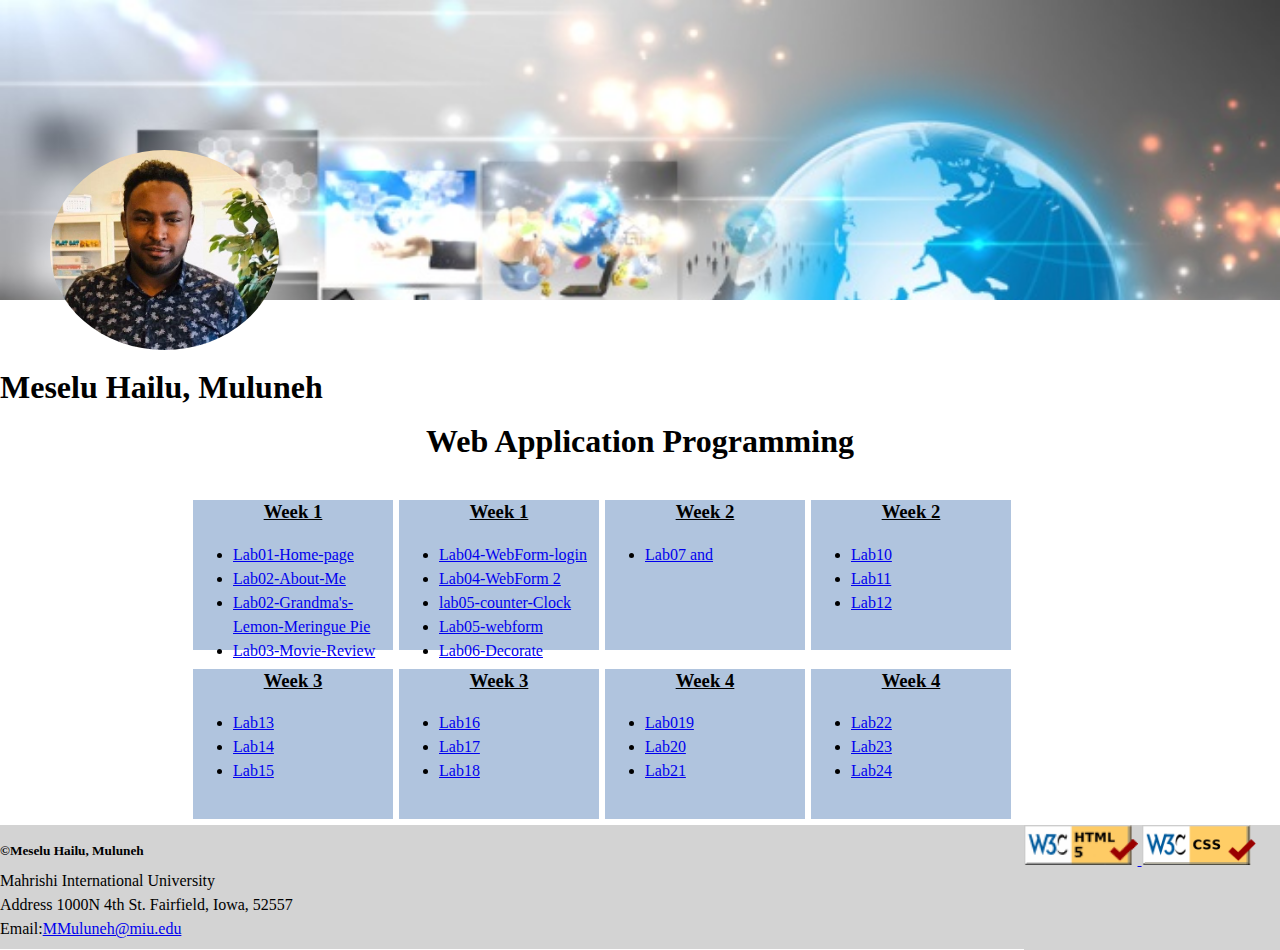
<file: index.html>
<!DOCTYPE html>
<html lang="en">

<head>
    <meta charset="UTF-8" />
    <meta name="viewport" content="width=device-width, initial-scale=1.0">
    <title>My web site</title>
    <link href="start.css" rel="stylesheet" />
</head>

<body>
    <div id="h">
        <div id="picture">
            <img id="picture2" src="./image/photo_2020-02-19_10-13-44.jpg" alt="my picture">
        </div>
    </div>
    <div class="myname">
        <h1>Meselu Hailu, Muluneh</h1>
    </div>

    <div class="continer">
        <h1>Web Application Programming</h1>
        <div class="column1">
            <div class="labTitile">
                <h3>Week 1</h3>
                <ul>
                    <li><a href="index.html">Lab01-Home-page</a></li>
                    <Li><a href="aboutme.html">Lab02-About-Me</a></li>
                    <Li><a href="pie.html">Lab02-Grandma's-Lemon-Meringue Pie</a></li>
                    <Li><a href="tmnt.html">Lab03-Movie-Review</a></li>
                </ul>
            </div>
            <div class="labTitile">
                <h3>Week 3</h3>
                <ul>
                    <li><a href="index.html">Lab13</a></li>
                    <Li><a href="index.html">Lab14</a></li>
                    <Li><a href="index.html">Lab15</a></li>
                </ul>
            </div>
        </div>
        <div class="column2">
            <div class="labTitile">
                <h3>Week 1</h3>
                <ul>
                    <Li><a href="webform1.html">Lab04-WebForm-login</a></li>
                    <Li><a href="login.html">Lab04-WebForm 2</a></li>
                    <li><a href="./clock/index.html">lab05-counter-Clock</a></li>
                    <Li><a href="./email/webform1.html">Lab05-webform</a></li>
                    <Li><a href="./testdecorate/decorate.html">Lab06-Decorate</a></li>
                </ul>
            </div>
            <div class="labTitile">
                <h3>Week 3</h3>
                <ul>
                    <li><a href="index.html">Lab16</a></li>
                    <Li><a href="index.html">Lab17</a></li>
                    <Li><a href="index.html">Lab18</a></li>
                </ul>
            </div>
        </div>
        <div class="column3">
            <div class="labTitile">
                <h3>Week 2</h3>
                <ul>
                    <Li><a href="Assigment-7and-8.js">Lab07 and </a></li>
                </ul>
            </div>
            <div class="labTitile">
                <h3>Week 4</h3>
                <ul>
                    <li><a href="index.html">Lab019</a></li>
                    <Li><a href="index.html">Lab20</a></li>
                    <Li><a href="index.html">Lab21</a></li>
                </ul>
            </div>

        </div>
        <div class="column4">
            <div class="labTitile">
                <h3>Week 2</h3>
                <ul>
                    <li><a href="index.html">Lab10</a></li>
                    <Li><a href="index.html">Lab11</a></li>
                    <Li><a href="index.html">Lab12</a></li>
                </ul>
            </div>
            <div class="labTitile">
                <h3>Week 4</h3>
                <ul>
                    <li><a href="index.html">Lab22</a></li>
                    <Li><a href="index.html">Lab23</a></li>
                    <Li><a href="index.html">Lab24</a></li>
                </ul>
            </div>

        </div>
    </div>
    <div class="footer">
        <div class="signature">
            <h5>&copy;Meselu Hailu, Muluneh</h5>
            <p>Mahrishi International University</p>
            <p>Address 1000N 4th St. Fairfield, Iowa, 52557</p>
            <p>Email:<a href="mailto:MMuluneh@miu.edu">MMuluneh@miu.edu</a></p>
        </div>
        <div class="validate">
            <a href="https://validator.w3.org/check/referer"><img src="./image/w3c-html.png" alt="validator" />
            </a>
            <a href="https://jigsaw.w3.org/css-validator/check/referer"><img src="./image/120px-Valid_CSS.png"
                    alt="validator" />
            </a>
        </div>
    </div>
</body>

</html>
</file>
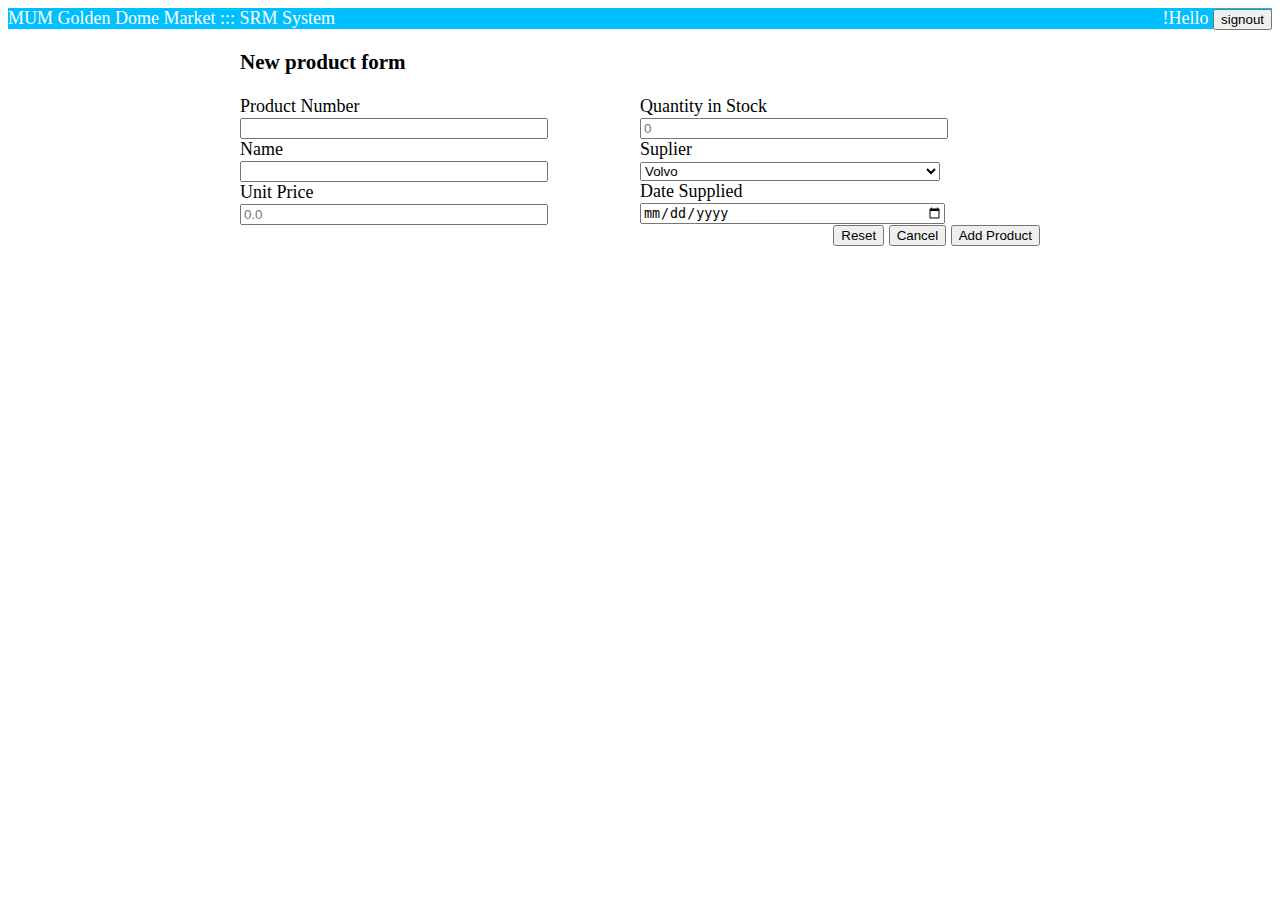
<file: login.html>
<!DOCTYPE html>
<html lang="en">

<head>
    <meta charset="UTF-8">
    <meta name="viewport" content="width=device-width, initial-scale=1.0">
    <title>Document</title>
    <link href="cssweb2.css" rel="stylesheet" />
</head>

<body>
    <div id="header">
        MUM Golden Dome Market ::: SRM System
        <div class="signout">
            <form>
                <Label>!Hello</Label>
                <button type="submit" height=>signout</button>
            </form>
        </div>
    </div>
    <div class="table">
        <h3>
            New product form
        </h3>
        <div id="left">
            <div>
                <label>Product Number</label>
            </div>
            <div>
                <input type="text">
            </div>
            <div>
                <label>Name</label>
            </div>
            <div>
                <input type="text">
            </div>
            <div>
                <label>Unit Price</label>
            </div>
            <div>
                <input type="number" placeholder="0.0">
            </div>
        </div>
        <div id="right">
            <div>
                <label>Quantity in Stock</label>
            </div>
            <div>
                <input type="texr" min="0" placeholder="0">
            </div>
            <div>
                <label>Suplier</label>
            </div>
            <select>
                <option value="select supplier">Volvo</option>
                <option value="volo">Saab</option>
                <option value="mercedes">Mercedes</option>
                <option value="audi">Audi</option>
            </select>
            <div>
                
            </div>
            <div>
                <label>Date Supplied</label>
            </div>
            <div>
                <input type="date" min="2014-3-24">
            </div>
            <div id="btn">
                <button type="reset">Reset</button>
                <button type="cancel">Cancel</button>
                <button type="submit">Add Product</button>
            </div>
        </div>
    </div>
</body>

</html>
</file>
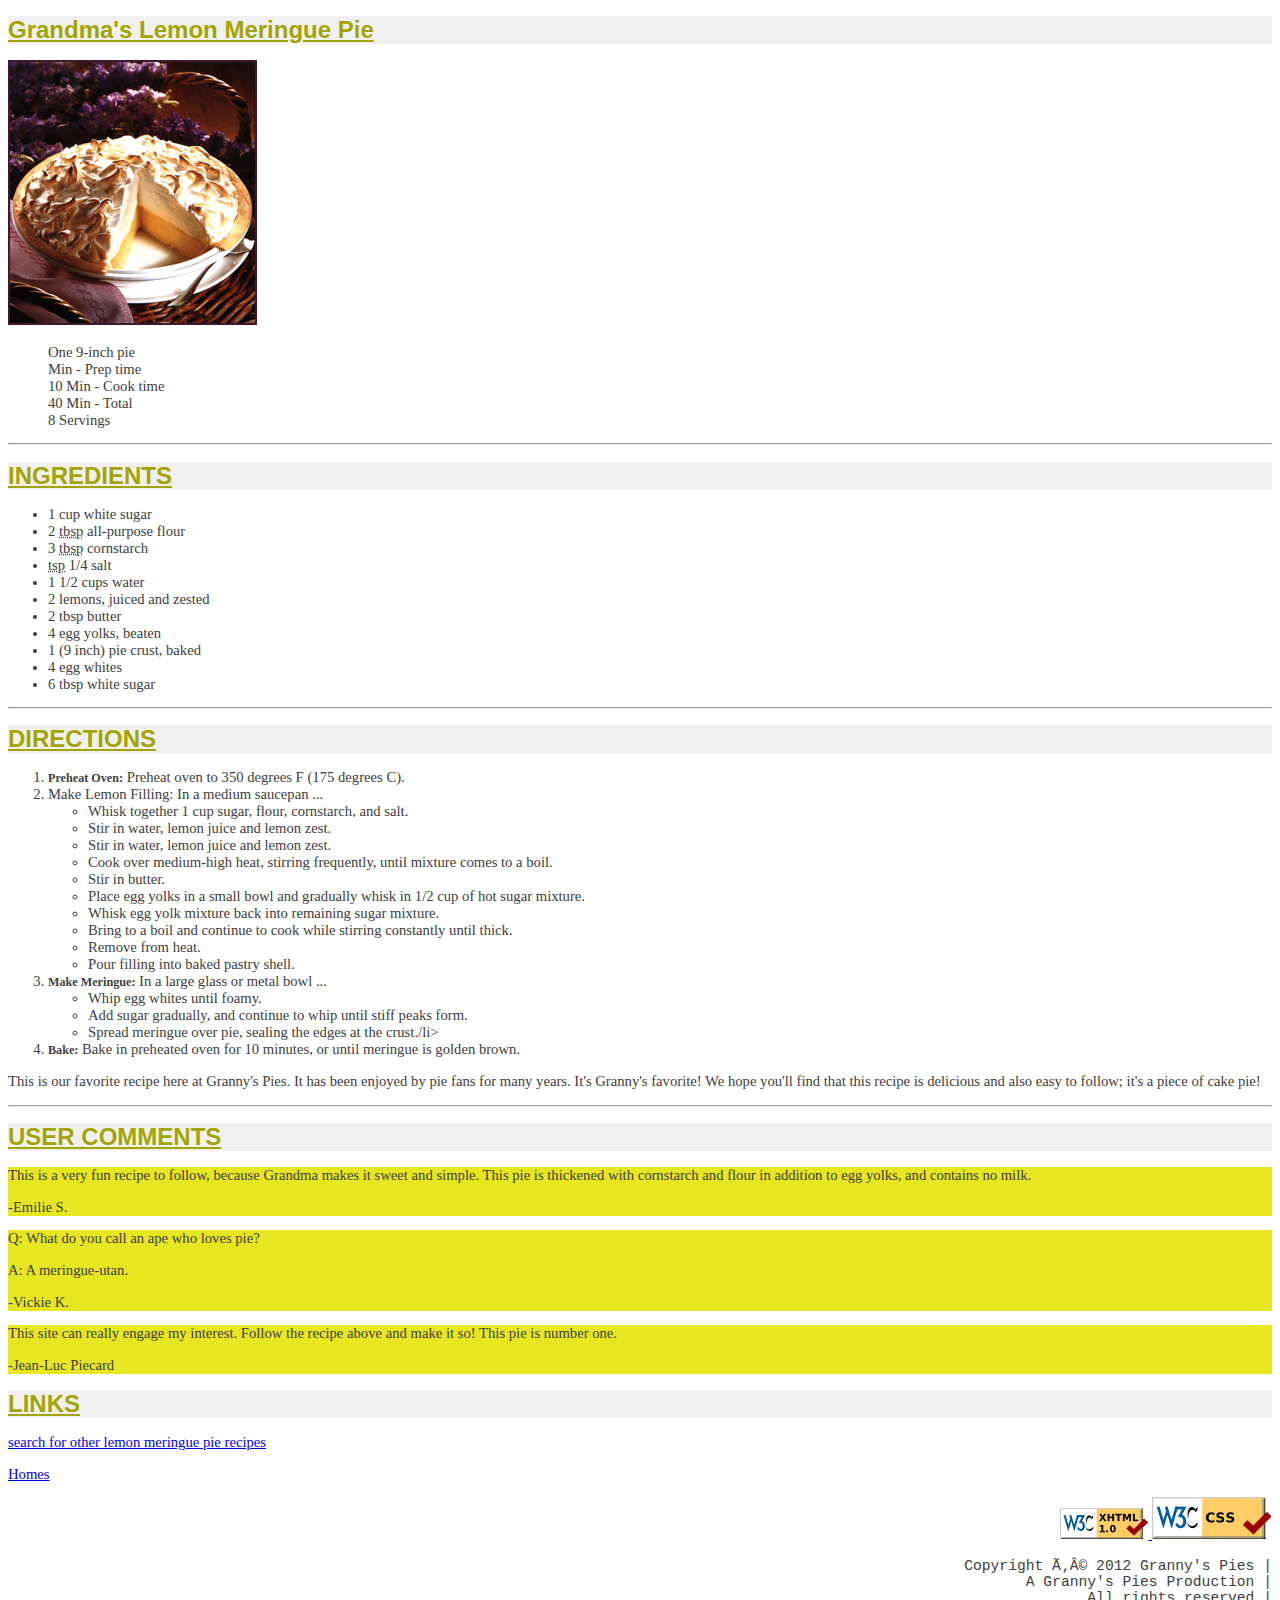
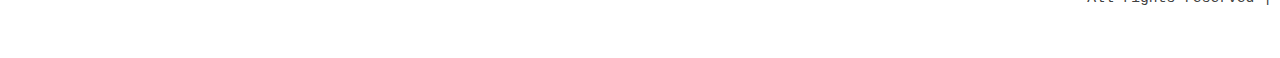
<file: pie.html>
<!DOCTYPE html>
<html lang="en">

<head>
    <meta charset="UTF-8">
    <meta name="viewport" content="width=device-width, initial-scale=1.0">
    <title>Granny's Pies</title>
    <link href="recipe.css" rel="stylesheet">
</head>

<body>
    <h1> Grandma's Lemon Meringue Pie</h1>
    <div>
        <img src="./image/pie.jpg" alt="Grandma's Lemon Meringue Pie">
    </div>
    <ul id="menu">
        <li>One 9-inch pie</li>
        <li> Min - Prep time</li>
        <li>10 Min - Cook time</li>
        <li>40 Min - Total</li>
        <li>8 Servings</li>
        
    </ul>
    <hr>
    <div>
        <h1>
            INGREDIENTS
        </h1>
    </div>
    <ul>
        <li>1 cup white sugar</li>
        <li>2 <abbr title="tablespoons">tbsp</abbr> all-purpose flour</li>
        <li>3 <abbr title="tablespoons">tbsp</abbr> cornstarch</li>
        <li><abbr title="teaspoon">tsp</abbr> 1/4 salt</li>
        <li>1 1/2 cups water</li>
        <li>2 lemons, juiced and zested</li>
        <li>2 tbsp butter</li>
        <li>4 egg yolks, beaten</li>
        <li>1 (9 inch) pie crust, baked</li>
        <li>4 egg whites</li>
        <li>6 tbsp white sugar</li>
    </ul>
    <hr />
    <div>
        <h1>
            DIRECTIONS
        </h1>
    </div>
    <ol>
        <li>
            <h5>Preheat Oven:</h5> Preheat oven to 350 degrees F (175 degrees C).
        </li>
        <li> Make Lemon Filling: In a medium saucepan ...
            <ul>
                <li>Whisk together 1 cup sugar, flour, cornstarch, and salt.</li>
                <li>Stir in water, lemon juice and lemon zest.</li>
                <li> Stir in water, lemon juice and lemon zest.</li>
                <li>Cook over medium-high heat, stirring frequently, until mixture comes to a boil.</li>
                <li> Stir in butter.</li>
                <li> Place egg yolks in a small bowl and gradually whisk in 1/2 cup of hot sugar mixture.</li>
                <li> Whisk egg yolk mixture back into remaining sugar mixture.</li>
                <li>Bring to a boil and continue to cook while stirring constantly until thick.</li>
                <li> Remove from heat.</li>
                <li>Pour filling into baked pastry shell.
                </li>
            </ul>
        </li>
        <li>
            <h5>Make Meringue:</h5> In a large glass or metal bowl ...
            <ul>
                <li>Whip egg whites until foamy.</li>
                <li>Add sugar gradually, and continue to whip until stiff peaks form.</li>
                <li>Spread meringue over pie, sealing the edges at the crust./li>
            </ul>
        </li>
        <li>
            <h5>Bake:</h5> Bake in preheated oven for 10 minutes, or until meringue is golden brown.
        </li>
    </ol>
    <div>
        <p>This is our favorite recipe here at Granny's Pies. It has been enjoyed by pie fans for many years.
            It's Granny's favorite! We hope you'll find that this recipe is delicious and also easy to follow;
            it's a piece of cake pie!
        </p>

    </div>
    <hr />
    <div>
        <h1>
            USER COMMENTS
        </h1>
    </div>
    <div class="comment">
        <p> This is a very fun recipe to follow, because Grandma makes it sweet and simple. This pie is thickened with
            cornstarch and flour in addition to egg yolks, and contains no milk.</p>

        <p>-Emilie S.</p>

    </div>
    <div class="comment">
        <p>Q: What do you call an ape who loves pie?</p>
        <p>A: A meringue-utan.</p>

        <p>-Vickie K.</p>

    </div>
    <div class="comment">
        <p> This site can really engage my interest. Follow the recipe above and make it so! This pie is number one.</p>

        <p>-Jean-Luc Piecard</p>

    </div>
    <div>
        <h1>
            LINKS
        </h1>
    </div>

    <p><a href="http://www.google.com/search?q=lemon+meringue+pie+recipe&start=10">search for other lemon meringue pie
            recipes</a></p>
    <p><a href="index.html">Homes</a></p>

    <div class="footer2">
        <a href="https://validator.w3.org/check/referer"><img src="./image/valid-xhtml10.png" alt="validator" />
        </a>
        <a href="https://jigsaw.w3.org/css-validator/check/referer"><img src="./image/120px-Valid_CSS.png"
                alt="validator" />
        </a>
        <pre >
        Copyright Ã‚Â© 2012 Granny's Pies |
        A Granny's Pies Production |
        All rights reserved |

    </pre>
    </div>
</body>

</html>
</file>
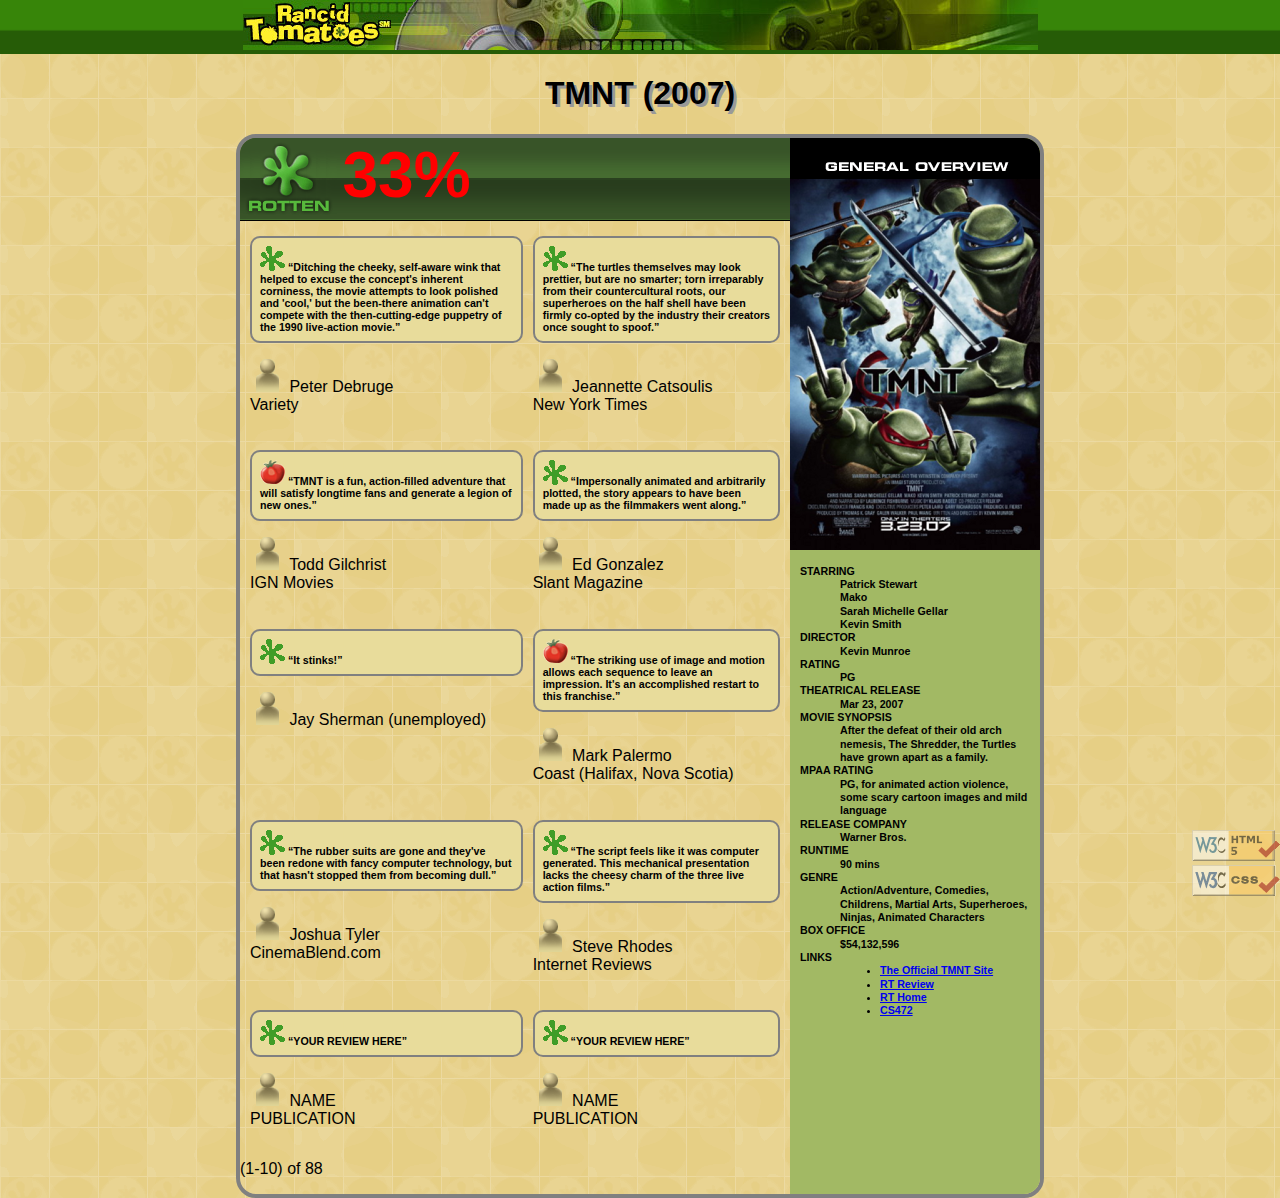
<file: tmnt.html>
<!DOCTYPE html>
<html lang="en">
<head>
	<meta http-equiv="Content-Type" content="text/html; charset=UTF-8">
	<title>TMNT - Rancid Tomatoes</title>


	<link href="tmnt.css" type="text/css" rel="stylesheet">
</head>

<body>
	<div id="header">
		<img src="./image/banner.png" alt="Rancid Tomatoes">
	</div>

	<h1>TMNT (2007)</h1>
	<div class="container">
		<div id="overall">
			<div class="overall">
				<img src="./image/rottenbig.png" alt="Rotten">
				<span>33%</span>
			</div>
			<div>
				<div class="review">
					<div>
						<p class="comment">
							<img src="./image/rotten.gif" alt="Rotten">
							<q>Ditching the cheeky, self-aware wink that helped to excuse the concept's inherent
								corniness,
								the
								movie
								attempts to look polished and 'cool,' but the been-there animation can't compete with
								the
								then-cutting-edge
								puppetry of the 1990 live-action movie.</q>
						</p>
						<p class="person">
							<img src="./image/critic.gif" alt="Critic">
							Peter Debruge <br>
							Variety
						</p>
					</div>
					<div>
						<p class="comment">
							<img src="./image/rotten.gif" alt="Rotten">
							<q>The turtles themselves may look prettier, but are no smarter; torn irreparably from their
								countercultural
								roots, our superheroes on the half shell have been firmly co-opted by the industry their
								creators
								once
								sought to spoof.</q>
						</p>
						<p class="person">
							<img src="./image/critic.gif" alt="Critic">
							Jeannette Catsoulis <br>
							New York Times
						</p>
					</div>
					<div>
						<p class="comment">
							<img src="./image/fresh.gif" alt="Fresh">
							<q>TMNT is a fun, action-filled adventure that will satisfy longtime fans and generate a
								legion
								of
								new
								ones.</q>
						</p>
						<p class="person">
							<img src="./image/critic.gif" alt="Critic">
							Todd Gilchrist <br>
							IGN Movies
						</p>
					</div>
					<div>
						<p class="comment">
							<img src="./image/rotten.gif" alt="Rotten">
							<q>Impersonally animated and arbitrarily plotted, the story appears to have been made up as
								the
								filmmakers
								went
								along.</q>
						</p>
						<p class="person">
							<img src="./image/critic.gif" alt="Critic">
							Ed Gonzalez <br>
							Slant Magazine
						</p>
					</div>
					<div>
						<p class="comment">
							<img src="./image/rotten.gif" alt="Rotten">
							<q>It stinks!</q>
						</p>
						<p class="person">
							<img src="./image/critic.gif" alt="Critic">
							Jay Sherman (unemployed)
						</p>
					</div>
					<div>
						<p class="comment">
							<img src="./image/fresh.gif" alt="Fresh">
							<q>The striking use of image and motion allows each sequence to leave an impression. It's an
								accomplished
								restart to this franchise.</q>
						</p>
						<p class="person">
							<img src="./image/critic.gif" alt="Critic">
							Mark Palermo <br>
							Coast (Halifax, Nova Scotia)
						</p>
					</div>
					<div>
						<p class="comment">
							<img src="./image/rotten.gif" alt="Rotten">
							<q>The rubber suits are gone and they've been redone with fancy computer technology, but
								that
								hasn't
								stopped
								them from becoming dull.</q>
						</p>
						<p class="person">
							<img src="./image/critic.gif" alt="Critic">
							Joshua Tyler <br>
							CinemaBlend.com
						</p>
					</div>
					<div>
						<p class="comment">
							<img src="./image/rotten.gif" alt="Rotten">
							<q>The script feels like it was computer generated. This mechanical presentation lacks the
								cheesy
								charm
								of
								the
								three live action films.</q>
						</p>

						<p class="person">
							<img src="./image/critic.gif" alt="Critic">
							Steve Rhodes <br>
							Internet Reviews
						</p>
					</div>
					<div>
						<p class="comment">
							<img src="./image/rotten.gif" alt="Rotten">
							<q>YOUR REVIEW HERE</q>
						</p>
						<p class="person">
							<img src="./image/critic.gif" alt=" Critic">
							NAME <br>
							PUBLICATION
						</p>
					</div>




					<div>
						<p class="comment">
							<img src="./image/rotten.gif" alt="Rotten">
							<q>YOUR REVIEW HERE</q>
						</p>
						<p>
							<img src="./image/critic.gif" alt="Critic">
							NAME <br>
							PUBLICATION
						</p>
					</div>
				</div>
			</div>
			<div id="page">
				<p>(1-10) of 88</p>
			</div>

		</div>
		<div id="general">
			<div>
				<img src="./image/overview.png" alt="general overview">

			</div>

			<dl>
				<dt>STARRING</dt>
				<dd>Patrick Stewart <br> Mako <br> Sarah Michelle Gellar <br> Kevin Smith</dd>

				<dt>DIRECTOR</dt>
				<dd>Kevin Munroe</dd>

				<dt>RATING</dt>
				<dd>PG</dd>

				<dt>THEATRICAL RELEASE</dt>
				<dd>Mar 23, 2007</dd>

				<dt>MOVIE SYNOPSIS</dt>
				<dd>After the defeat of their old arch nemesis, The Shredder, the Turtles have grown apart as a family.
				</dd>

				<dt>MPAA RATING</dt>
				<dd>PG, for animated action violence, some scary cartoon images and mild language</dd>

				<dt>RELEASE COMPANY</dt>
				<dd>Warner Bros.</dd>

				<dt>RUNTIME</dt>
				<dd>90 mins</dd>

				<dt>GENRE</dt>
				<dd>Action/Adventure, Comedies, Childrens, Martial Arts, Superheroes, Ninjas, Animated Characters</dd>

				<dt>BOX OFFICE</dt>
				<dd>$54,132,596</dd>

				<dt>LINKS</dt>
				<dd>
					<ul>
						<li><a href="http://www.ninjaturtles.com/">The Official TMNT Site</a></li>
						<li><a href="http://www.rottentomatoes.com/m/teenage_mutant_ninja_turtles/">RT Review</a></li>
						<li><a href="http://www.rottentomatoes.com/">RT Home</a></li>
						<li><a href="http://mumstudents.org/cs472/">CS472</a></li>
					</ul>
				</dd>
			</dl>


		</div>
	</div>
	<div id="footer">
		<a href="https://validator.w3.org/check/referer"><img src="./image/w3c-html.png" alt="Valid HTML5"></a>
		<br />
		<a href="https://jigsaw.w3.org/css-validator/check/referer"><img src="./image/w3c-css.png" alt="Valid CSS"></a>

	</div>


</body>

</html>
</file>
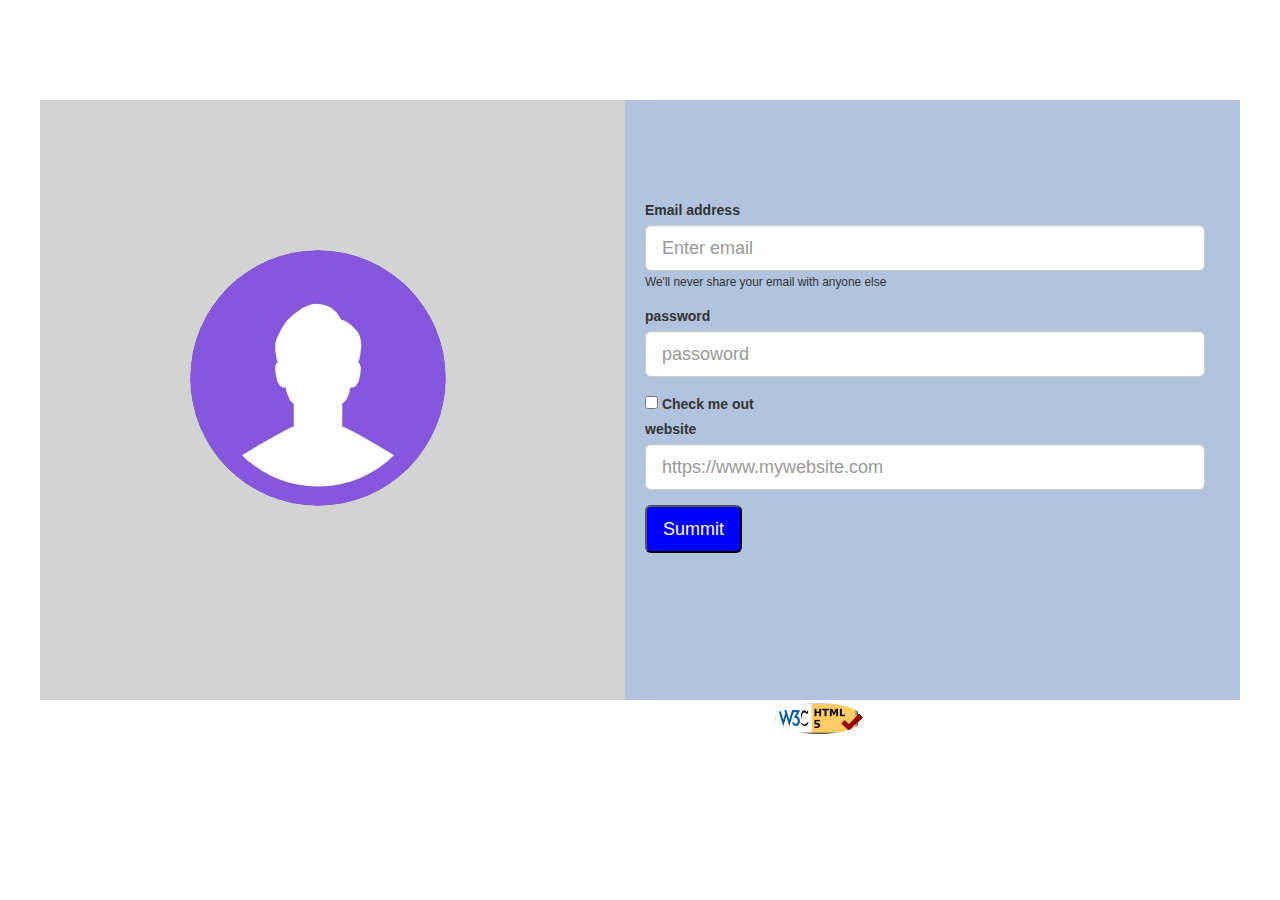
<file: webform1.html>
<!DOCTYPE html>
<html lang="en">

<head>
    <meta charset="UTF-8">
    <meta name="viewport" content="width=device-width, initial-scale=1.0">
    <title>LogIn</title>
    <link href="login-webform.css" rel="stylesheet" />
    <link rel="stylesheet" href="https://maxcdn.bootstrapcdn.com/bootstrap/3.4.1/css/bootstrap.min.css">
</head>

<body>
    <div id="continer">
        <div class="leftside">
            <img src="./image/pic.jpeg" alt="user">
        </div>
        <div class="rightside">
            <form class="content">
                <div class="form-group">
                    <label for="Email">Email address</label>
                    <input class="form-control input-lg" id="Email" type="email" placeholder="Enter email" required>
                    <small>We'll never share your email with anyone else</small>
                </div>
                <div class="form-group">
                    <label for="password">password</label>
                    <input class="form-control input-lg" id="password" type="password" required pattern="(?=.*\d)(?=.*[a-z])(?=.*[A-Z]).{10,}" placeholder="passoword">
                </div>
                <div>
                    <input type="checkbox" required class=".checkbox-info">
                    <label>Check me out</label>
                </div>
                <div class="form-group">
                    <label for="url">website</label>
                    <input type="url" class="form-control input-lg" id="url" placeholder="https://www.mywebsite.com" pattern="https://.*" required>
                </div>
                <div >
                    <button class="summit btn-lg">Summit</button>
                </div>
            </form>
            <div class="validate">
                <a href="https://validator.w3.org/check/referer"><img src="./image/w3c-html.png" alt="validator" />
                </a>
            </div>
        </div>
    </div>

</body>

</html>
</file>
<file: start.css>
body{
    margin: 0;
    padding: 0;
    font-size: 100%;
    line-height: 1;
  
}
#h{
    height: 350px;
  
}
#picture{
    background-image: url(image/future-technology.jpg);
    background-repeat: no-repeat;
    background-size: cover;
    height: 300px;
    
}
#picture2{
  height: 200px;
  margin-top: 150px;
  margin-left: 50px;
  border-radius: 50%;
}
.myname{
    font-weight: bold;
    left: 30px;
}
img{
   height: 40px;
}
.continer{
width: 900px;
margin: auto;
height: 400px;
text-align: center;
}
.column1{
width: 200px;
float: left;
border: white solid;
}
.column2{
width: 200px;
float: left;
border: white solid;
}
.column3{
 width: 200px;
 float: left;
 border: white solid;
}
.column4{
 width: 200px;
 float: left;
 border: white solid;
}
.labTitile{
    height: 150px;
    text-align: left;
    background-color: lightsteelblue;
    line-height: 1.5em;
}
.labTitile>h3{
    text-align: center;
    text-decoration: underline;
    font-weight: bold;
}
.footer{
   
    width: 100%; 
    margin: auto;
    line-height: 0.5em; 
    
}
.signature{
width: 80%;
float: left;
background-color: lightgrey;

}
.validate{
    background-color: lightgrey;
    height: 125px;
    width: 20%;
    float: left;
    
}
</file>
<file: cssweb2.css>
#header{
    text-align: lef;
color: white;
    background-color:deepskyblue;
font-size: large;

}
#header .signout
{
    float: right;
}
.coniner  left
{margin: 250px;
    float: left;
}

.table
{
    
margin: auto;
max-width: 800px;
font-size: large;
}
#left
{float: left;
    width: 400px;
}
#right
{width: 400px;
    float: right;
}
#btn
{
    float: right;
}
input{
    width: 300px;
}
select{
    width:  300px;
}
</file>
<file: recipe.css>
h1{
    text-decoration: underline;
    text-align: left;
    font-size: 18pt;
    color: rgb(164, 164,0);
    background-color: rgb(240,240,240);
    font-family: 'lucida sans unicode','Helvettica','Arial','sans=serif'
    

}
header{
    text-align: center;
    font-weight: bold;
    font-size: 22pt;
  
}
body{
    background-color: white;
    color: rgb(64, 64,64);
    font-size: 11pt;
    font-family: Georgia, 'Times New Roman', Times, serif;
}
abbr:hover{
    text-decoration: underline;
    
}
    
#menu
{
    list-style-type: none;
}
h5{
    display: inline;
}
.comment
{
    background-color: rgb(230, 230, 33);
}

.footer2
{
    
    text-align: right;
}
</file>
<file: tmnt.css>
body {
    margin: 0;
    /* font-size: 8pt; */
    font-family: Verdana, Tahoma, sans-serif;
    background-image: url(./image/background.png);
}
.container {
    max-width: 800px;
    margin: auto;
    border: 4px solid gray;
    border-radius: 20px;
    overflow: hidden;
    display: grid;
    grid-template-columns: 550px auto;
}
#general {
    background-color: #A2B964;
     float: right; 
    width: 250px;
    
}
#overall{
    max-width: 550px;
    float: left; 
}

#footer {
    position: fixed;
    opacity: 0.5;
    bottom: 0;
    padding: 0;
    right: 0;
}
#header{
    text-align: center;
    background-image: url(./image/bannerbg.png);
    background-repeat: repeat-x;
    background-size: 50px;
}
h1
{
    text-align: center;
    font-weight: bold;
    font-size: 24pt;
    font-family: Tahoma,Verdana,sans-serif;
   text-shadow: 3px 3px #999999;
}
.general{
    background-color: #A2B964;
    font-size: 8pt;
    font-family: Arial,sans-serif;
}
dl{
    font-weight: bolder;
    line-height: 10pt;
}

#overall .overall {
    background-image: url(./image/rbg.png);
    background-repeat: repeat-x;
    width: 100%;
}
.overall span {
    display: inline-block;
    font-size: 48pt;
    color: red;
    font-weight: bold;
    vertical-align: top;
}
.review .comment {
    background-color: #E8DC9B;
    border: 2px solid gray;
    border-radius: 10px;
    font-size: 8pt;
    padding: 8px;
    font-weight: bold;
}
p {
    display: block;
/*     margin-block-start: 1em;
    margin-block-end: 1em;
    margin-inline-start: 0px;
    margin-inline-end: 0px; */
}
.review {
    display: grid;
    grid-gap: 10px;
    grid-template-columns: auto auto;
    padding-left: 10px;
    padding-right: 10px;
}



dl{
    font-size: 8pt;
    font-family: Arial,sans-serif;
    font-weight: bold;
    margin-left: 10px;
    margin-right: 10px;

}
</file>
<file: login-webform.css>
body{
    padding: 0;
    margin: 0;
    line-height: 1;
    
}
#continer{
    width: 1200px;
    margin: auto;
    margin-top: 100px;
    height: 600px;
   
    background-color: lightsteelblue;
    
}
.leftside{
    width: 585px;
    float: left;
    height: 600px;
    
    background-color: lightgrey;
}

.rightside{
    width: 600px;
   float: left;
   height: 600px;
 
  
}
img{
  
    margin-top: 150px;
    margin-left: 150px;
    border-radius: 50%;
}
.main{
    width: 400px;
    margin: auto;
    height: 500px;
   margin-top: 50px;
   

}
.label1{
 font-size: 1.5em;
}
.input1{
    width: 100%;
    padding: 12px 20px;
    margin: 8px 0;
    box-sizing: border-box;
}
.summit{
    background-color: blue;
    color: white;
}
.content{
   margin-top: 100px;
   margin-left: 20px;
   margin-right: 20px;
}
</file>
